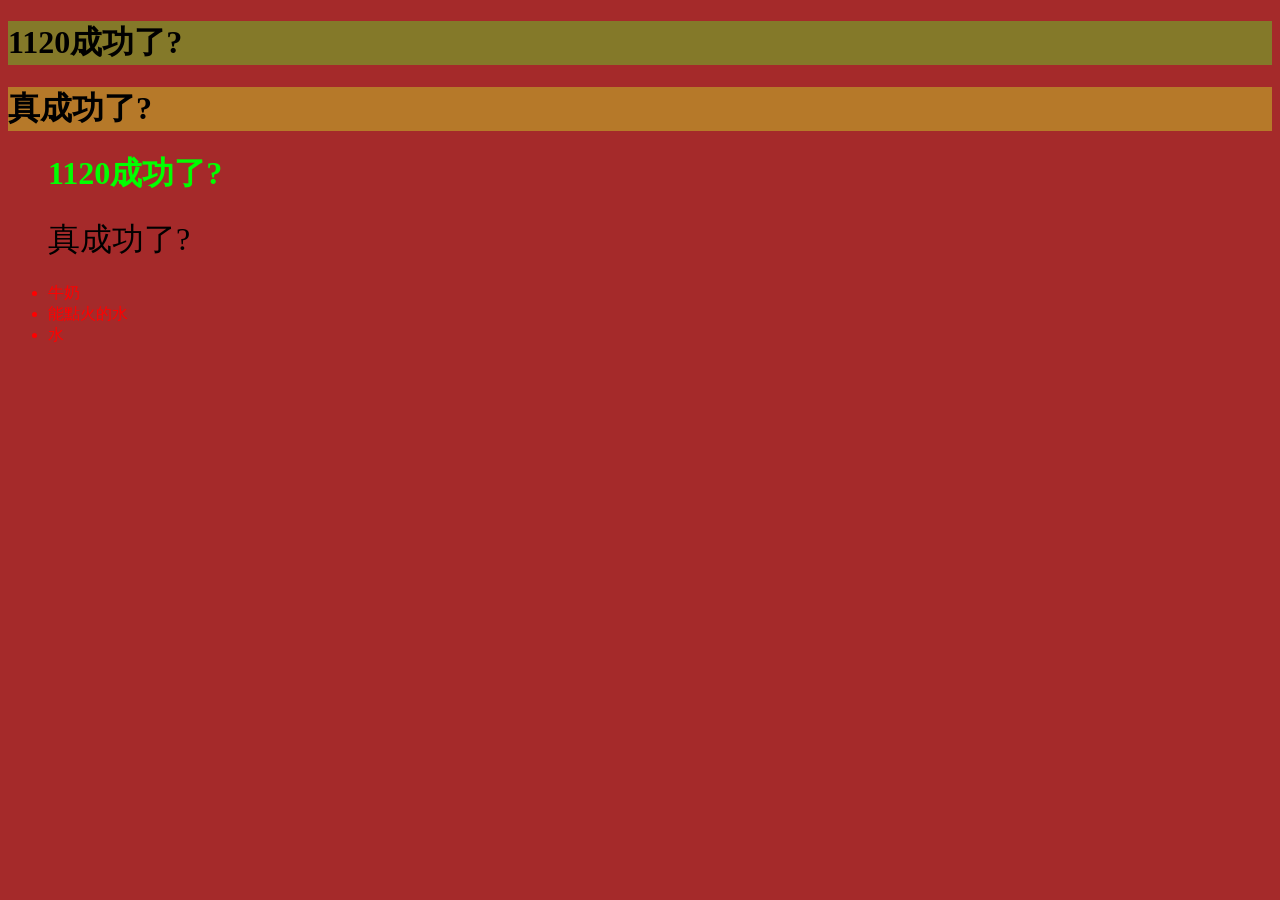
<file: index.html>
<!DOCTYPE html>
<html>
	<head>
	<meta charset="utf-8">
	<style>
		[class] {color:red;}
	</style>
	</head>
	<body style="background-color: brown;">
		<h1 style="background-color: rgba(100,200,40,0.5);">1120成功了?</h1>
		<h1 style="background-color: rgba(200,200,40,0.5);">真成功了?</h1>
	
	<ul>
	<h1 style="color:#00ff00;">1120成功了?</h1>
	<h1 style="font-weight:normal;">真成功了?</h1>
	<li class="milk">牛奶</li>
	<li class="fire water">能點火的水</li>
	<li class="water">水</li>
	
	</ul>
	</body>
</html>
</file>
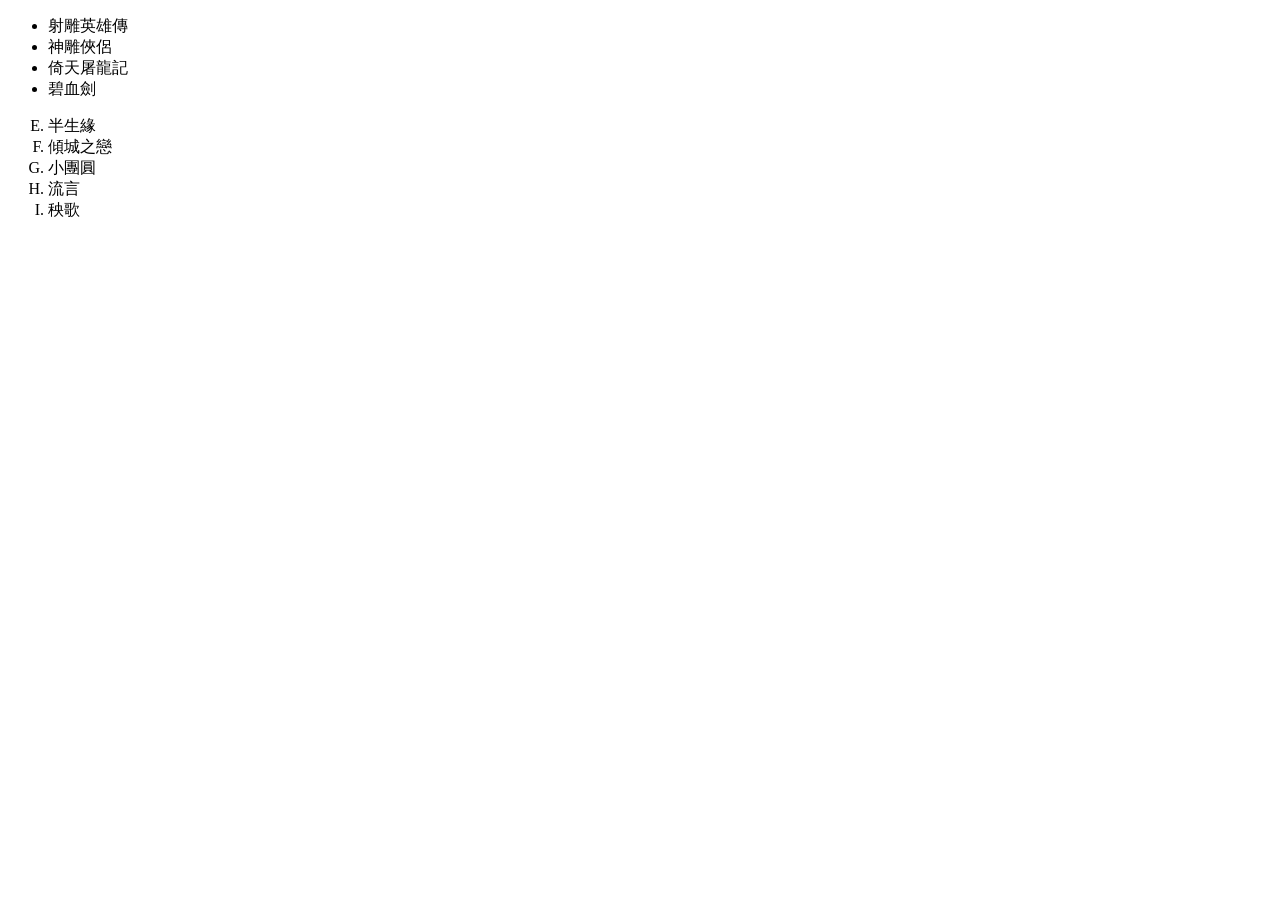
<file: 1120.html>
<!DOCTYPE html>
<html>
<head>
</head>

<body>
<ul>
	<li>射雕英雄傳</li>
	<li>神雕俠侶</li>
	<li>倚天屠龍記</li>
	<li>碧血劍</li>
</ul>
	<ol type="A" start="5">
		<li>半生緣</li>
		<li>傾城之戀</li>
		<li>小團圓</li>
		<li>流言</li>
		<li>秧歌</li>
	</ol>
</body>
</file>
